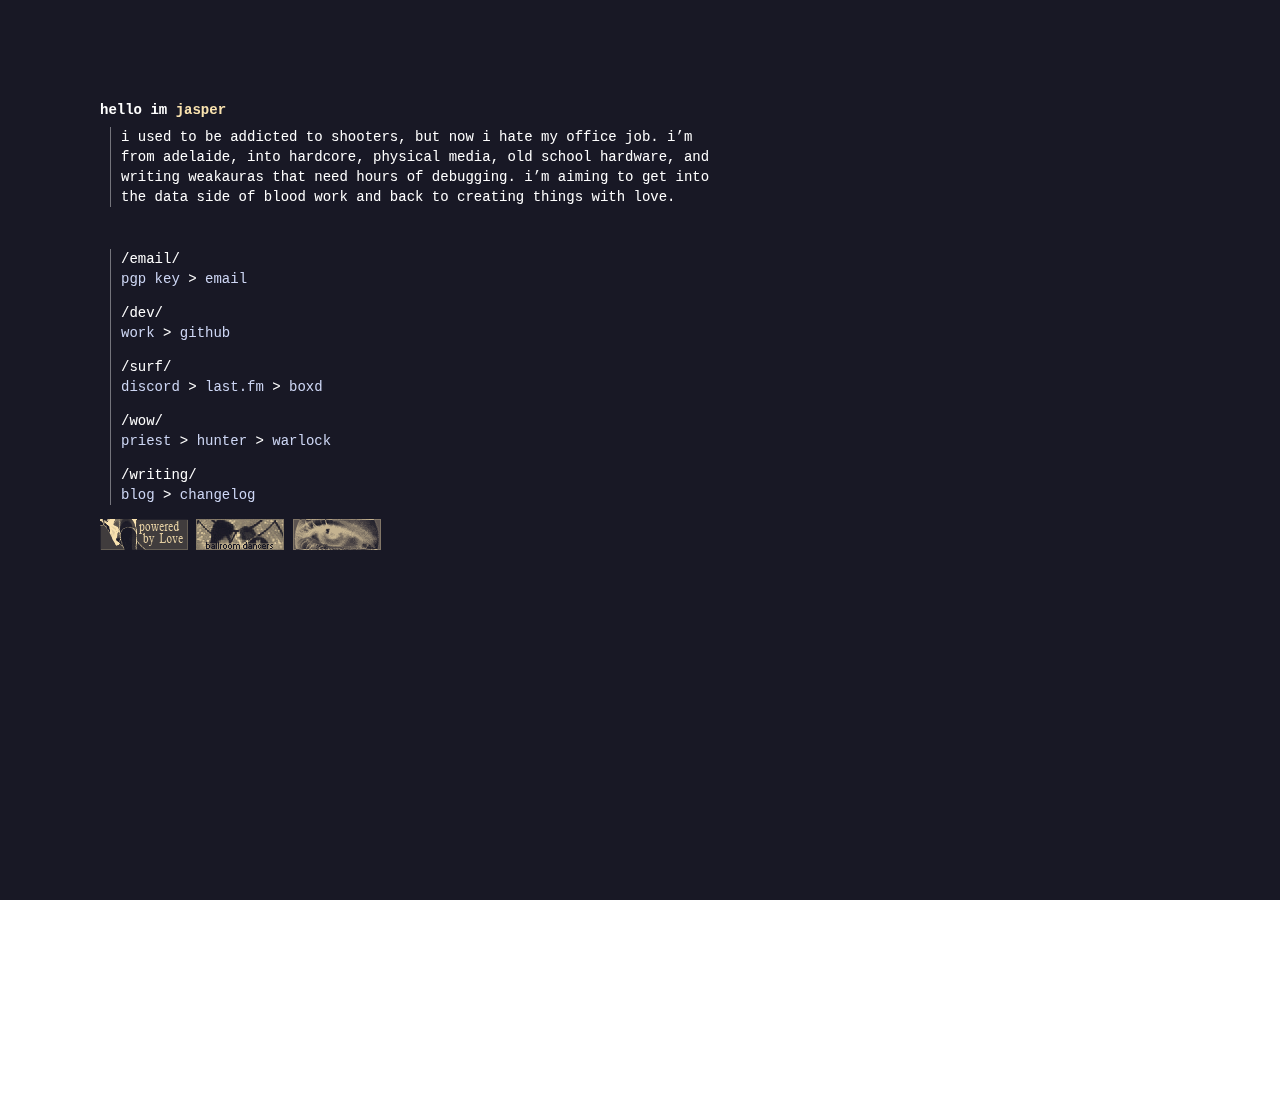
<file: index.html>
<html>
  <head>
    <meta http-equiv="Content-Type" content="text/html; charset=UTF-8">
    <title>love</title>
    <meta name="viewport" content="width=device-width, user-scalable=no">
    <meta name="theme-color" content="#fff">
    <meta name="robots" content="noindex">
    <link rel="stylesheet" href="./love_files/style1.php">
    <link rel="shortcut icon" type="image/x-icon" href="./love_files/favicon.ico">
    <meta name="theme-color" content="#be2cdb">
  </head>

  <body>
    <!-- first content block -->
    <span class="header">hello im <class="header" style="color: #f9e2af">jasper</span>
    <div class="spacer2"></div>
    <div id="background-mocha"></div>
    <div class="info">
      <code>
        i used to be addicted to shooters, but now i hate my office job. 
        i’m from adelaide, into hardcore, physical media, old school hardware, and writing weakauras that need hours of debugging. 
        i’m aiming to get into the data side of blood work and back to creating things with love.
      </code>
    </div>

    <div class="spacer3"></div>

    <!-- second content block -->
    <div id="background-mocha"></div>
    <div class="info">
      <code>/email/</code>
      <a href="https://jasper.rip/pgp" target="_blank">pgp key</a> >
      <a href="mailto:jasper@priest.com">email</a>
      <span>
        <div class="spacer"></div>
        <code>/dev/</code>
        <a href="https://jasper.rip/work" target="_blank">work</a> >
        <a href="https://github.com/worldwidemisery">github</a>
        <span>
          <div class="spacer"></div>
          <code>/surf/</code>
          <a href="https://discordapp.com/users/1216264937274474580" target="_blank">discord</a> >
          <!--<a href="https://steamcommunity.com/id/worldwidemisery" target="_blank">steam</a> .-->
          <a href="https://www.last.fm/user/jasper" target="_blank">last.fm</a> >
          <a href="https://letterboxd.com/worldwidemisery/" target="_blank">boxd</a>
          <span>
            <div class="spacer"></div>
            <code>/wow/</code>
            <a href="https://raider.io/characters/us/dreadmaul/Gg" target="_blank">priest</a> >
            <a href="https://raider.io/characters/us/dreadmaul/Aw" target="_blank">hunter</a> >
            <a href="https://raider.io/characters/us/jubeithos/Qq" target="_blank">warlock</a>
          </span>
          <span>
            <div class="spacer"></div>
            <code>/writing/</code>
            <a href="https://jasper.rip/blog" target="_blank">blog</a> >
            <a href="https://jasper.rip/changelog" target="_blank">changelog</a>
          </span>
        </span>
      </span>
    </div>

    <div class="spacer"></div>
    
    <footer>
      <img src="media/plove.gif" alt="powered by Love">
      <img src="media/bd.JPG" alt="seed your torrents!">
      <img src="media/eye.gif" alt="seed your torrents!">
    </footer>
  </body>
</html>
</file>
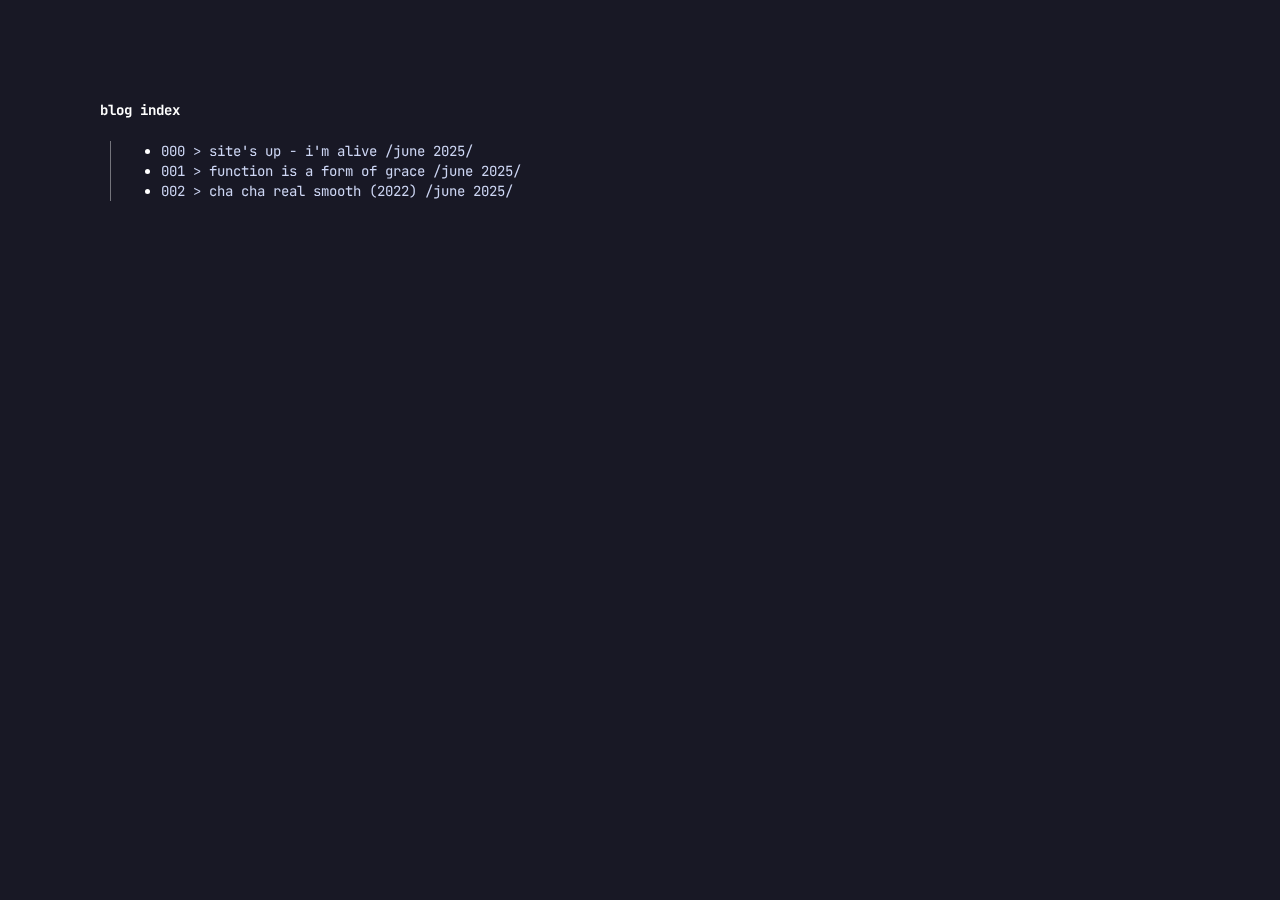
<file: blog.html>
<html>
  <head>
    <meta http-equiv="Content-Type" content="text/html; charset=UTF-8">
    <title>blog</title>
    <meta name="viewport" content="width=device-width, user-scalable=no">
    <meta name="theme-color" content="#be2cdb">
    <meta name="robots" content="noindex">
    <link rel="stylesheet" href="./style/style.css">
    <link rel="shortcut icon" type="image/x-icon" href="./style/favicon.ico">
  </head>

  <body>
    <span class="header">blog index</span>
    <div class="spacer2"></div>
    <div id="background-mocha"></div>
    <div class="info">
      <ul>
        <li><a href="blog-posts/000.html">000 > site's up - i'm alive /june 2025/</a></li>
        <li><a href="blog-posts/001.html">001 > function is a form of grace /june 2025/</a></li>
        <li><a href="blog-posts/002.html">002 > cha cha real smooth (2022) /june 2025/</a></li>
      </ul>
    </div>
  </body>
</html>
</file>
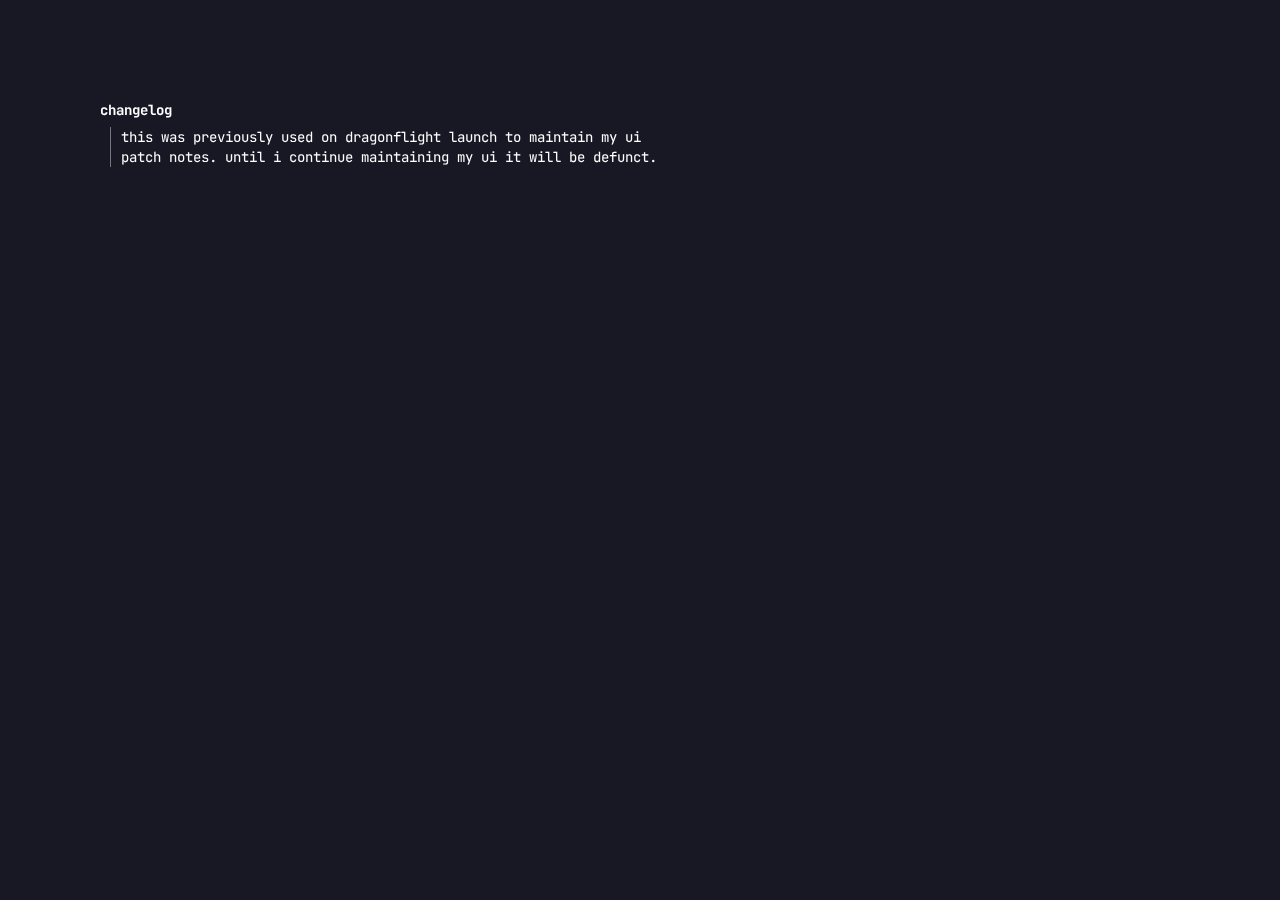
<file: changelog.html>
<html>
  <head>
    <meta http-equiv="Content-Type" content="text/html; charset=UTF-8">
    <title>changelog</title>
    <meta name="viewport" content="width=device-width, user-scalable=no">
    <meta name="theme-color" content="#fff">
    <meta name="robots" content="noindex">
    <link rel="stylesheet" href="./style/style.php">
    <link rel="shortcut icon" type="image/x-icon" href="./style/favicon.ico">
    <meta name="theme-color" content="#be2cdb">
  </head>

  <body>
    <!-- first content block -->
    <span class="header">changelog</span>
    <div class="spacer2"></div>
    <div id="background-mocha"></div>
    <div class="info">
      <code>
      this was previously used on dragonflight launch to maintain my ui patch notes. until i continue maintaining my ui it will be defunct.
      </code>
    </div>
  </body>
</html>
</file>
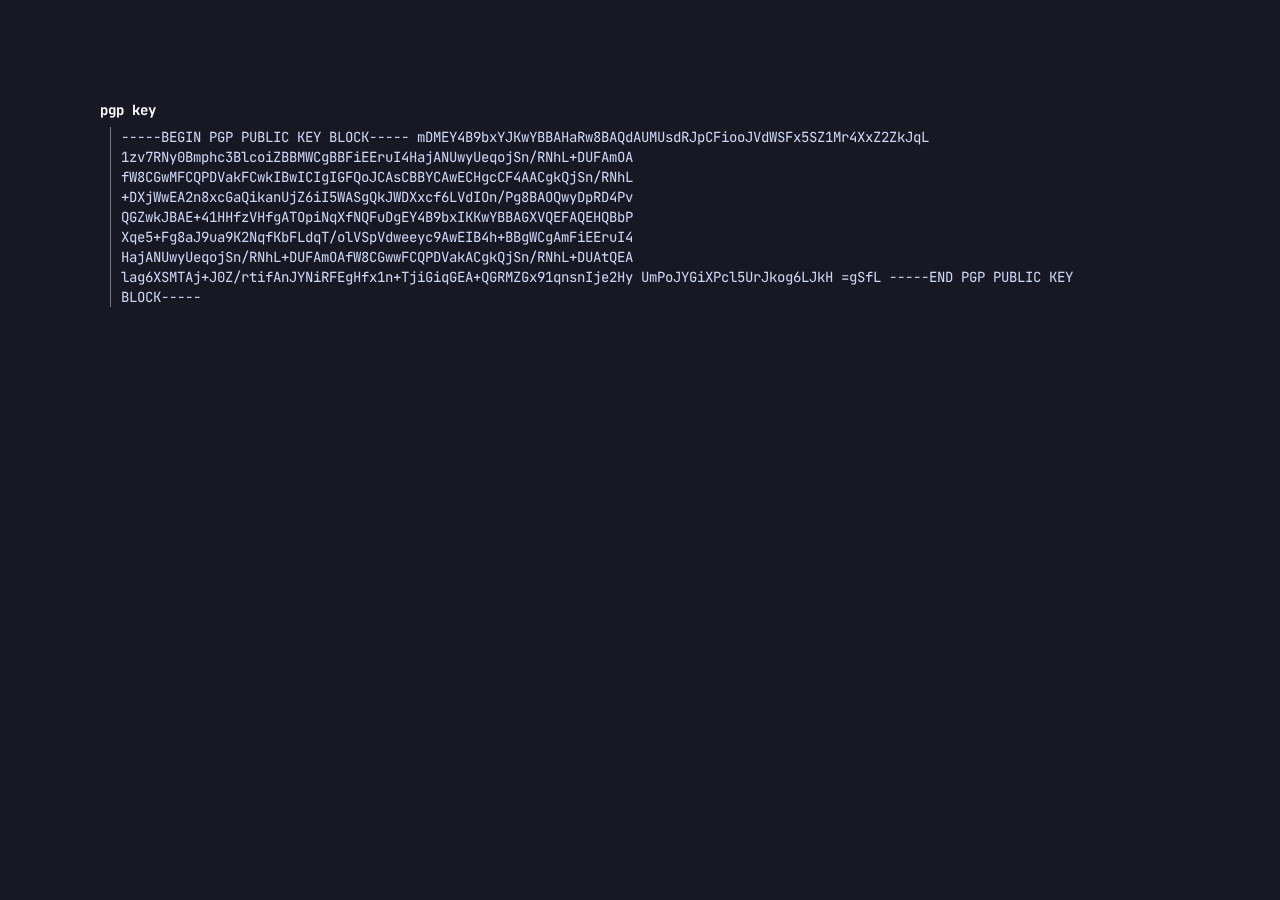
<file: pgp.html>
<html><head><meta http-equiv="Content-Type" content="text/html; charset=UTF-8">
      <title>pretty good privacy</title>
      
      <meta name="viewport" content="width=device-width, user-scalable=no">
      <meta name="theme-color" content="#fff">
      <meta name="robots" content="noindex">
      <link rel="stylesheet" href="./style/style.css">
      <link rel="shortcut icon" type="image/x-icon" href="./style/favicon.ico">
      
      <meta name="theme-color" content="#be2cdb">
   </head>
   
   <body>
      <span class="header">pgp key</span>
      <div class="spacer2"></div>
      <div id="background-mocha"></div>
      <div class="info">
         <code></code>
         <a>-----BEGIN PGP PUBLIC KEY BLOCK-----

mDMEY4B9bxYJKwYBBAHaRw8BAQdAUMUsdRJpCFiooJVdWSFx5SZ1Mr4XxZ2ZkJqL
1zv7RNy0Bmphc3BlcoiZBBMWCgBBFiEEruI4HajANUwyUeqojSn/RNhL+DUFAmOA
fW8CGwMFCQPDVakFCwkIBwICIgIGFQoJCAsCBBYCAwECHgcCF4AACgkQjSn/RNhL
+DXjWwEA2n8xcGaQikanUjZ6iI5WASgQkJWDXxcf6LVdIOn/Pg8BAOQwyDpRD4Pv
QGZwkJBAE+41HHfzVHfgATOpiNqXfNQFuDgEY4B9bxIKKwYBBAGXVQEFAQEHQBbP
Xqe5+Fg8aJ9ua9K2NqfKbFLdqT/olVSpVdweeyc9AwEIB4h+BBgWCgAmFiEEruI4
HajANUwyUeqojSn/RNhL+DUFAmOAfW8CGwwFCQPDVakACgkQjSn/RNhL+DUAtQEA
lag6XSMTAj+J0Z/rtifAnJYNiRFEgHfx1n+TjiGiqGEA+QGRMZGx91qnsnIje2Hy
UmPoJYGiXPcl5UrJkog6LJkH
=gSfL
-----END PGP PUBLIC KEY BLOCK-----</a>
         <span>
         </span>
</div></body></html>
</file>
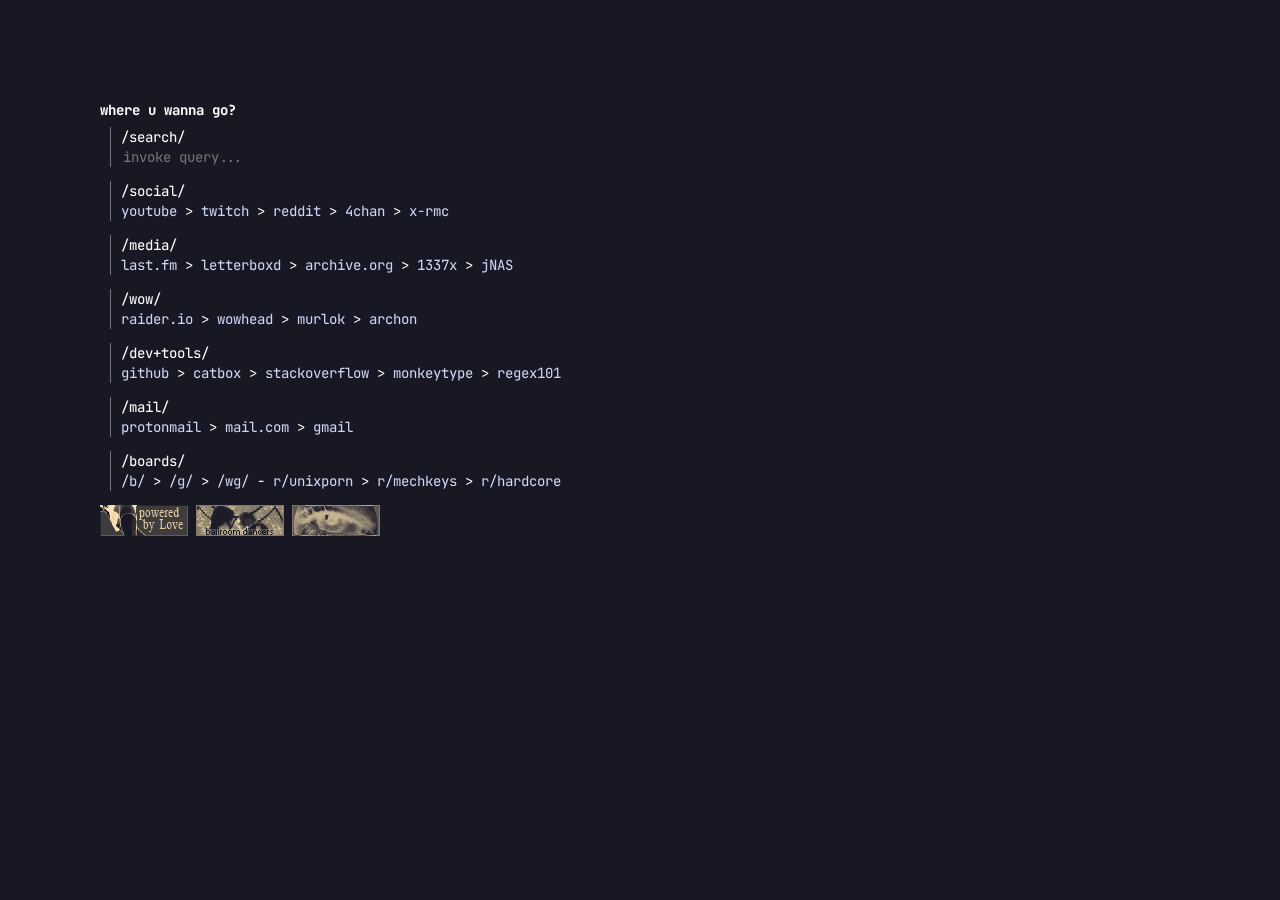
<file: portal.html>
<!DOCTYPE html>
<html>
<head>
  <meta charset="UTF-8">
  <title>portal</title>
  <meta name="viewport" content="width=device-width, user-scalable=no">
  <meta name="theme-color" content="#be2cdb">
  <meta name="robots" content="noindex">
  <link rel="stylesheet" href="./style/style.css">
  <link rel="shortcut icon" href="./style/favicon.ico" type="image/x-icon">
</head>

<body>
  <span class="header">where u wanna go?</span>
  <div class="spacer2"></div>
  <div id="background-mocha"></div>

  <div class="info">
    <code>/search/</code>
    <form method="GET" action="https://duckduckgo.com/" target="_blank">
      <input type="text" name="q" placeholder="invoke query..." autofocus />
    </form>
  </div>

  <div class="spacer"></div>

  <div class="info">
    <code>/social/</code>
    <a href="https://youtube.com" target="_blank">youtube</a> >
    <a href="https://twitch.tv" target="_blank">twitch</a> >
    <a href="https://reddit.com" target="_blank">reddit</a> >
    <a href="https://4chan.org" target="_blank">4chan</a> >
    <a href="https://kick.com/exrentalmovieclub" target="_blank">x-rmc</a> 
  </div>

  <div class="spacer"></div>

  <div class="info">
    <code>/media/</code>
    <a href="https://www.last.fm/user/jasper" target="_blank">last.fm</a> >
    <a href="https://letterboxd.com/worldwidemisery/" target="_blank">letterboxd</a> >
    <a href="https://archive.org" target="_blank">archive.org</a> >
    <a href="https://1337x.to" target="_blank">1337x</a> >
    <a href="http://192.168.86.160:8096/web/index.html#!/home" target="_blank">jNAS</a>
  </div>

  <div class="spacer"></div>

  <div class="info">
    <code>/wow/</code>
    <a href="https://raider.io" target="_blank">raider.io</a> >
    <a href="https://wowhead.com" target="_blank">wowhead</a> >
    <a href="https://murlok.io" target="_blank">murlok</a> >
    <a href="https://archon.gg" target="_blank">archon</a>
  </div>

  <div class="spacer"></div>

  <div class="info">
    <code>/dev+tools/</code>
    <a href="https://github.com/worldwidemisery" target="_blank">github</a> >
    <a href="https://catbox.moe" target="_blank">catbox</a> >
    <a href="https://stackoverflow.com" target="_blank">stackoverflow</a> >
    <a href="https://monkeytype.com" target="_blank">monkeytype</a> >
    <a href="https://regex101.com" target="_blank">regex101</a>
  </div>

  <div class="spacer"></div>

  <div class="info">
    <code>/mail/</code>
    <a href="https://protonmail.com" target="_blank">protonmail</a> >
    <a href="https://mail.com" target="_blank">mail.com</a> >
    <a href="https://mail.google.com/mail/u/1/?ogbl#inbox" target="_blank">gmail</a>
  </div>

  <div class="spacer"></div>

  <div class="info">
    <code>/boards/</code>
    <a href="https://boards.4chan.org/b/" target="_blank">/b/</a> >
    <a href="https://boards.4chan.org/g/" target="_blank">/g/</a> >
    <a href="https://boards.4chan.org/wg/" target="_blank">/wg/</a> -
    <a href="https://reddit.com/r/unixporn" target="_blank">r/unixporn</a> >
    <a href="https://reddit.com/r/mechanicalkeyboards" target="_blank">r/mechkeys</a> >
    <a href="https://reddit.com/r/hardcore" target="_blank">r/hardcore</a>
  </div>

  <div class="spacer"></div>

  <footer>
    <img src="media/plove.gif" alt="powered by love">
    <img src="media/bd.JPG" alt="ballroom dancers">
    <img src="media/eye.gif" alt="watch out">
  </footer>
</body>
</html>
</file>
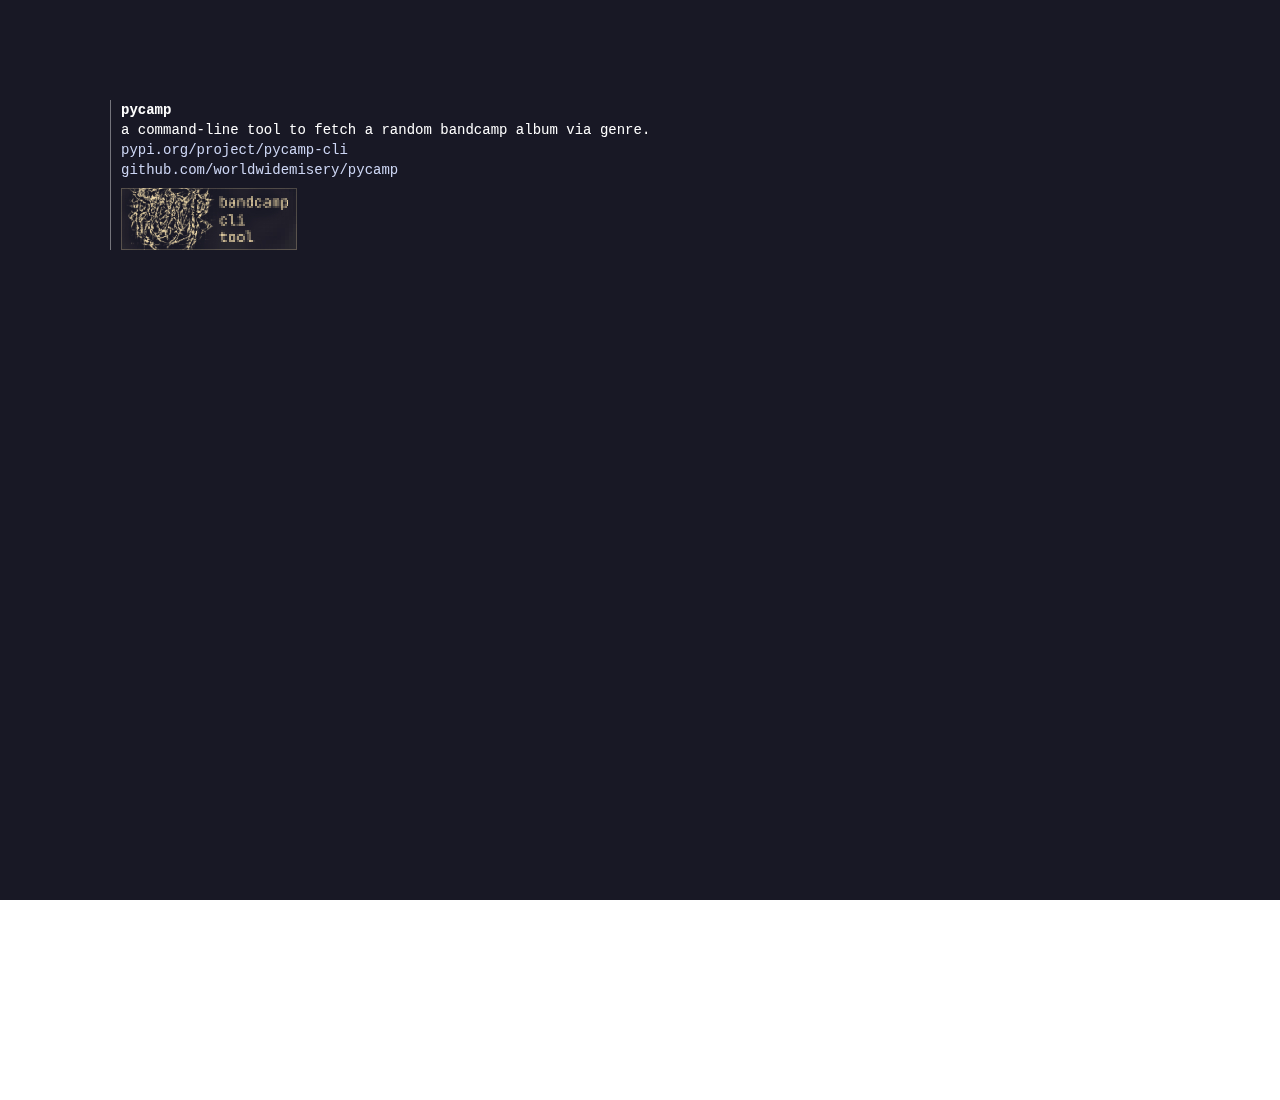
<file: work.html>
<html>
  <head>
    <meta http-equiv="Content-Type" content="text/html; charset=UTF-8">
    <title>work</title>
    <meta name="viewport" content="width=device-width, user-scalable=no">
    <meta name="theme-color" content="#fff">
    <meta name="robots" content="noindex">
    <link rel="stylesheet" href="./love_files/style1.php">
    <link rel="shortcut icon" type="image/x-icon" href="./love_files/favicon.ico">
    <meta name="theme-color" content="#be2cdb">
  </head>

  <body>

    <div id="background-mocha"></div>

    <div class="info">
      <code>
        <span><b>pycamp</b></span>
        <span>a command-line tool to fetch a random bandcamp album via genre.</span>
        <span><a href="https://pypi.org/project/pycamp-cli/" target="_blank">pypi.org/project/pycamp-cli</a></span>
        <span><a href="https://github.com/worldwidemisery/pycamp" target="_blank">github.com/worldwidemisery/pycamp</a></span>
        <span style="display: block; margin-top: 1em;">
          <img src="./media/pycampbutton.jpg" alt="pycamp logo" style="display: block; margin-top: -6px;">
        </span>
      </code>
    </div>

  </body>
</html>
</file>
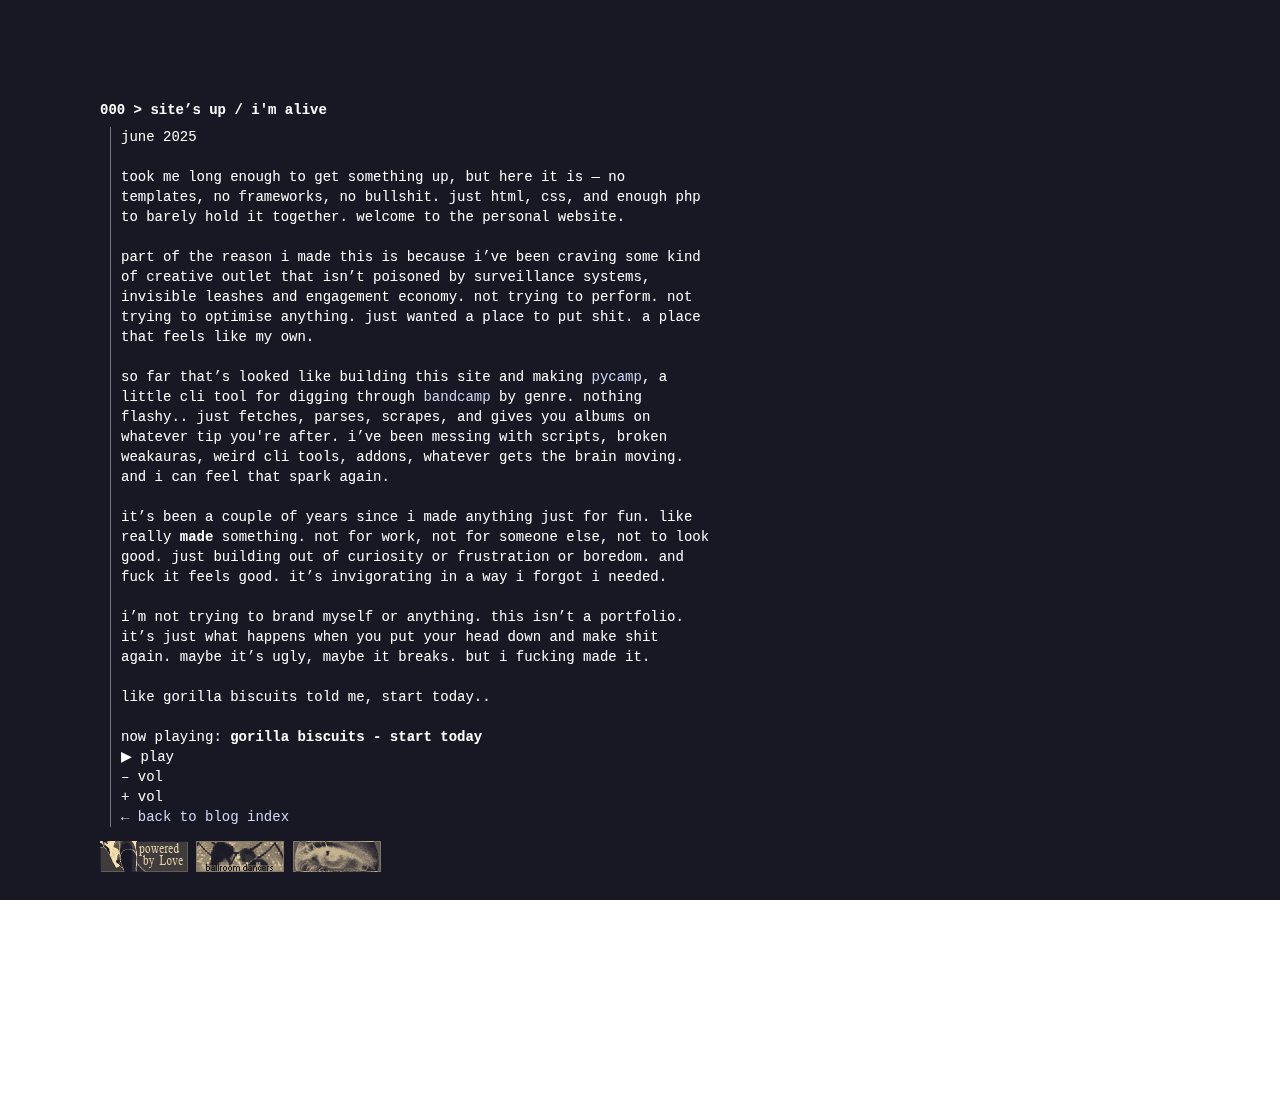
<file: blog-posts/000.html>
<html>
<head>
  <meta charset="UTF-8" />
  <title>000 > site’s up / i'm alive</title>
  <meta name="viewport" content="width=device-width, user-scalable=no" />
  <meta name="theme-color" content="#be2cdb" />
  <link rel="stylesheet" href="../love_files/style1.php" />
  <link rel="shortcut icon" type="image/x-icon" href="../love_files/favicon.ico" />
</head>

<body>
  <span class="header">000 > site’s up / i'm alive</span>
  <div class="spacer2"></div>
  <div id="background-mocha"></div>

  <div class="info">
    <code>
      june 2025  
      <br /><br />
      took me long enough to get something up, but here it is — no templates, no frameworks, no bullshit. just html, css, and enough php to barely hold it together. welcome to the personal website.  
      <br /><br />
      part of the reason i made this is because i’ve been craving some kind of creative outlet that isn’t poisoned by surveillance systems, invisible leashes and engagement economy. not trying to perform. not trying to optimise anything. just wanted a place to put shit. a place that feels like my own.  
      <br /><br />
      so far that’s looked like building this site and making
      <a href="https://github.com/worldwidemisery/pycamp" target="_blank">pycamp</a>, a little cli tool for digging through
      <a href="https://bandcamp.com" target="_blank">bandcamp</a> by genre. nothing flashy.. just fetches, parses, scrapes, and gives you albums on whatever tip you're after. i’ve been messing with scripts, broken weakauras, weird cli tools, addons, whatever gets the brain moving. and i can feel that spark again.  
      <br /><br />
      it’s been a couple of years since i made anything just for fun. like really
      <b>made</b> something. not for work, not for someone else, not to look good. just building out of curiosity or frustration or boredom. and fuck it feels good. it’s invigorating in a way i forgot i needed.  
      <br /><br />
      i’m not trying to brand myself or anything. this isn’t a portfolio. it’s just what happens when you put your head down and make shit again. maybe it’s ugly, maybe it breaks. but i fucking made it.  
      <br /><br />
      like gorilla biscuits told me, start today..  
      <br /><br />

      <div class="audiobox floating">
        <div class="now-playing">
          now playing: <b>gorilla biscuits - start today</b>
        </div>

        <div class="controls">
          <div class="left-controls">
            <span id="play-button">▶ play</span>
          </div>

          <div class="right-controls">
            <span id="vol-down">– vol</span>
            <span id="vol-up">+ vol</span>
          </div>
        </div>

        <audio id="player" style="display:none;">
          <source src="../media/start today.mp3" type="audio/mpeg" />
          your browser does not support the audio element.
        </audio>
      </div>

      <a href="../blog.html">← back to blog index</a>
    </code>
  </div>

  <script>
    const audio = document.getElementById('player');
    const playBtn = document.getElementById('play-button');
    const volUp = document.getElementById('vol-up');
    const volDown = document.getElementById('vol-down');

    let isPlaying = false;
    audio.volume = 0.5;

    playBtn.onclick = () => {
      if (isPlaying) {
        audio.pause();
        playBtn.innerText = '▶ play';
      } else {
        audio.play();
        playBtn.innerText = '⏸ pause';
      }
      isPlaying = !isPlaying;
    };

    volUp.onclick = () => {
      audio.volume = Math.min(audio.volume + 0.1, 1);
    };

    volDown.onclick = () => {
      audio.volume = Math.max(audio.volume - 0.1, 0);
    };
  </script>

  <div class="spacer"></div>

  <footer>
    <img src="../media/plove.gif" alt="powered by Love" />
    <img src="../media/bd.JPG" alt="ballroom dancers" />
    <img src="../media/eye.gif" alt="watch out" />
  </footer>
</body>
</html>
</file>
<file: style/style.css>
@import url('https://fonts.googleapis.com/css2?family=JetBrains+Mono&display=swap');

body {
  margin: 100px;
  margin-top: 100px;
  font-family: 'JetBrains Mono', monospace;
  font-size: 14px;
  line-height: 20px;
  text-size-adjust: 100%;
  height: auto;
  overflow-y: scroll;
}

a,
a:visited {
  color: #cdd6f4;
  text-decoration: none;
}

a:hover {
  font-weight: bolder;
  transition: 130ms linear;
}

input,
input:focus {
  border: none;
  color: white;
  background: transparent;
  font-family: 'JetBrains Mono', monospace;
  font-size: 14px;
  outline: none;
}

::selection {
  background: rgba(255, 255, 0, 0.3);
  padding: 3px;
}

hr {
  width: 15%;
  margin-left: 0px;
}

@keyframes fadeIn {
  0% {
    opacity: 0;
  }
  100% {
    opacity: 1;
  }
}

.spacer {
  height: 1em;
}

.spacer2 {
  height: 0.5em;
}

.spacer3 {
  height: 3em; 
}

code,
.header {
  color: white;
  user-select: none;
  font-family: 'JetBrains Mono', monospace;
}

.header {
  font-weight: bold;
}

.info {
  color: white;
  z-index: 1500;
  padding-left: 10px;
  padding-right: 60px;
  margin-left: 10px;
  border-left: 1px solid rgba(255, 255, 255, 0.4);
}

.info code {
  display: block;
  max-width: 70ch;
  white-space: normal;
  word-break: break-word;
}

.info span {
  display: block;
}

#background1,
#background2,
#background-cover,
#background-mocha {
  margin: auto;
  position: fixed;
  top: 0;
  left: 0;
  right: 0;
  bottom: 0;
}

#background1 {
  background: no-repeat center center fixed url('../media/1.gif');
  z-index: -5;
  background-size: cover;
  image-rendering: pixelated;
  image-rendering: crisp-edges;
  image-rendering: optimize-contrast;
  image-rendering: optimizeSpeed;
  image-rendering: -moz-crisp-edges;
  image-rendering: -o-crisp-edges;
}

#background2 {
  background: no-repeat center center fixed url('../media/2.gif');
  z-index: -5;
  background-size: cover;
  image-rendering: pixelated;
  image-rendering: crisp-edges;
  image-rendering: optimize-contrast;
  image-rendering: optimizeSpeed;
  image-rendering: -moz-crisp-edges;
  image-rendering: -o-crisp-edges;
}

#background-cover {
  background-color: #1d1f21;
  opacity: 0.3;
  z-index: -1;
}

#background-mocha {
  background-color: #181825;
  opacity: 1;
  background-size: cover;
  z-index: -5;
}

footer {
  text-align: left;
}

@media (max-width: 768px) {
  body {
    margin: 20px 20px 20px 20px;
    font-size: 13px;
    line-height: 18px;
    overflow-y: auto;
  }

  .info {
    padding-left: 10px;
    padding-right: 20px;
    margin-left: 0;
  }

  .header {
    margin-left: 0;
  }

  hr {
    width: 30%;
  }
}

.audiobox.floating {
  position: fixed;
  bottom: 15px;
  right: 15px;
  background: #181825dd;
  padding: 8px 16px;
  border-radius: 0;
  box-shadow: 0 0 2px #cdd6f4bb;
  font-size: 13px;
  z-index: 10000;
  user-select: none;
  color: white;
  font-family: 'JetBrains Mono', monospace;

  width: fit-content;
  min-width: 280px;
  max-width: 360px;

  display: flex;
  flex-direction: column;
  gap: 6px;
}

.now-playing {
  white-space: nowrap;
  overflow: hidden;
  text-overflow: ellipsis;
  color: white;
  font-weight: normal;
}

.now-playing b {
  color: #cdd6f4;
}

.controls {
  display: flex;
  justify-content: space-between;
  align-items: center;
}

.left-controls,
.right-controls {
  display: flex;
  gap: 8px;
  align-items: center;
}

.left-controls span,
.right-controls span {
  cursor: pointer;
  color: white;
  user-select: none;
  transition: color 130ms linear;
  min-width: 32px;
  text-align: center;
}

.left-controls span:hover,
.right-controls span:hover {
  color: #cdd6f4;
}

.left-controls span {
  min-width: 60px;
}

.image-slot img {
  width: 100%;
  object-fit: cover;
  display: block;
  box-shadow: 0 0 1px 0px #cdd6f4;
}

.image-square img {
  width: fit-content;
  object-fit: cover;
  display: block;
  box-shadow: 0 0 1px 0px #cdd6f4;
}

.video-slot {
  position: relative;
  width: 100%;
  max-width: 700px;
  margin: 0 auto;
  box-shadow: 0 0 1px 0px #cdd6f4;
}

.video-slot video {
  width: 100%;
  height: 300px;
  display: block;
  object-fit: cover;
}

.play-overlay {
  position: absolute;
  top: 50%;
  left: 50%;
  transform: translate(-50%, -50%);
  font-size: 14px;
  color: white;
  background: rgba(0, 0, 0, 0.6);
  padding: 8px 16px;
  border-radius: 8px;
  cursor: pointer;
  user-select: none;
  display: none;
}

.video-paused .play-overlay {
  display: block;
}
</file>
